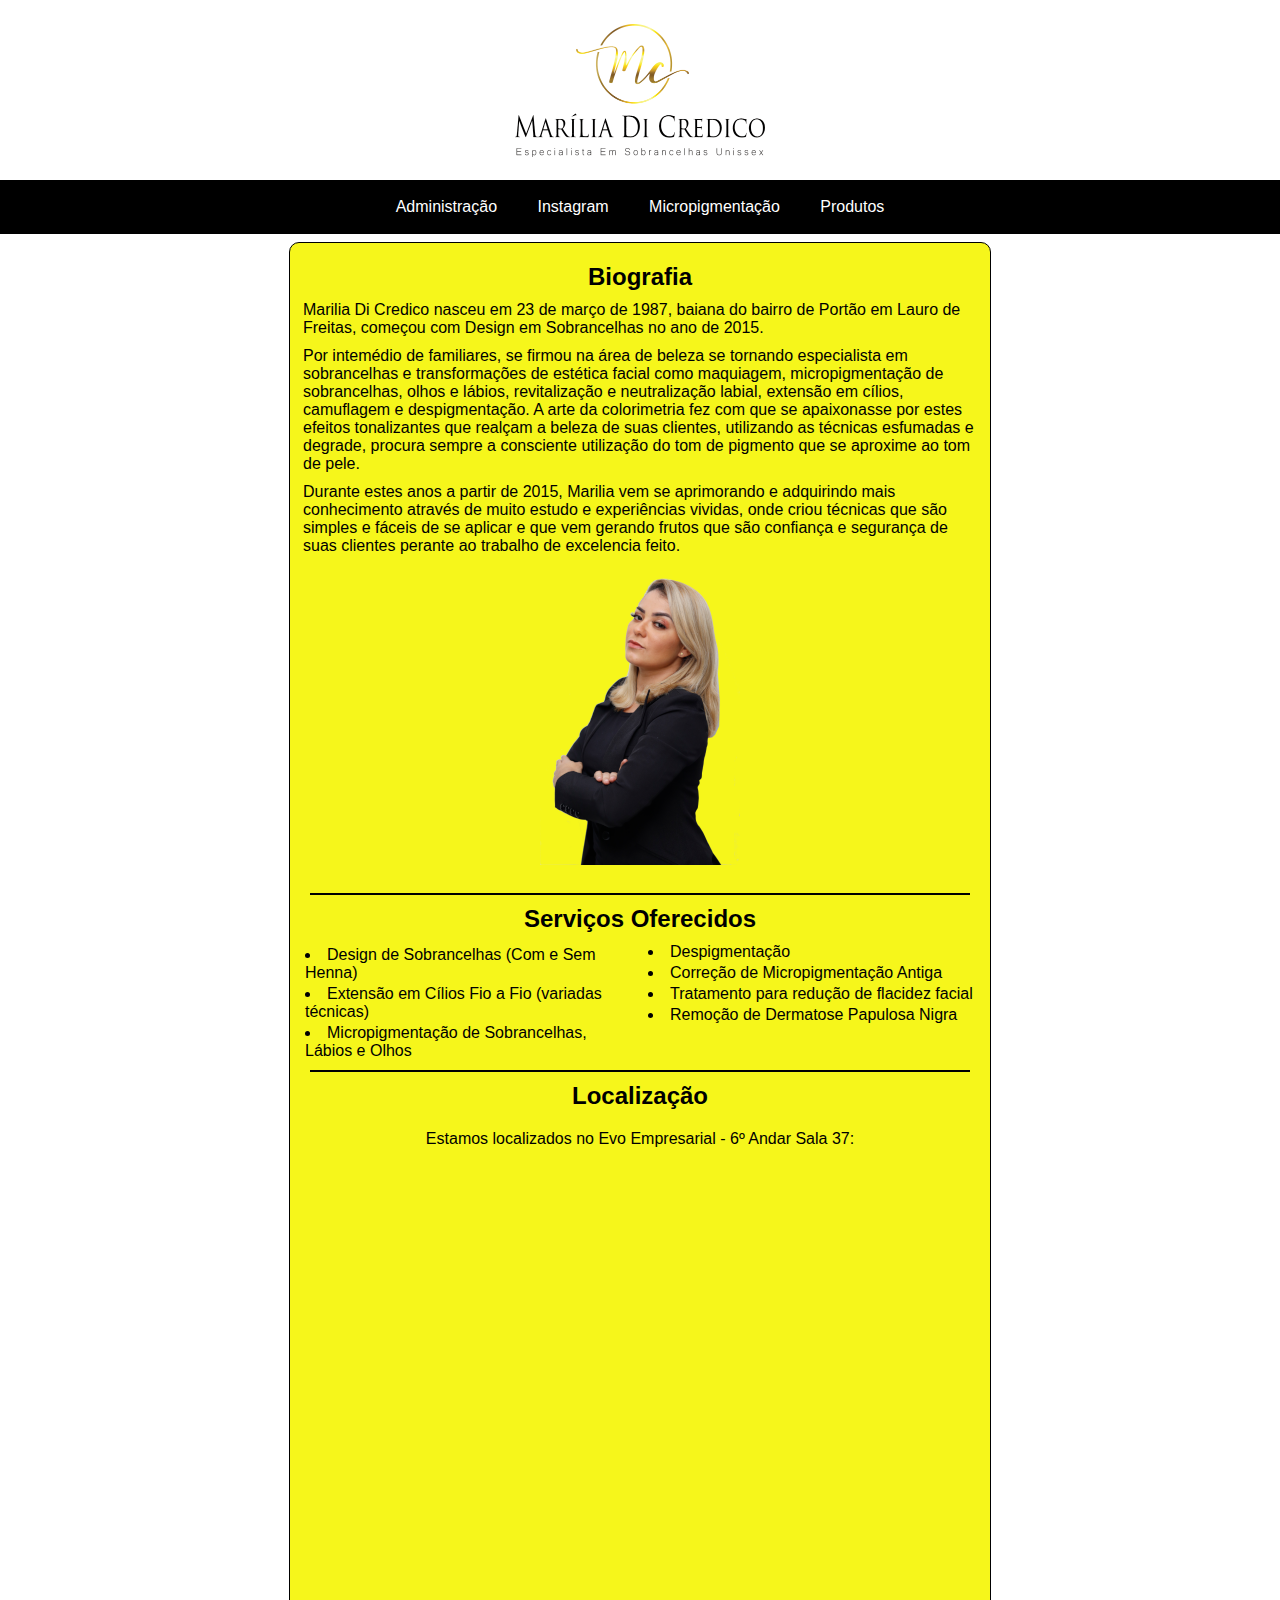
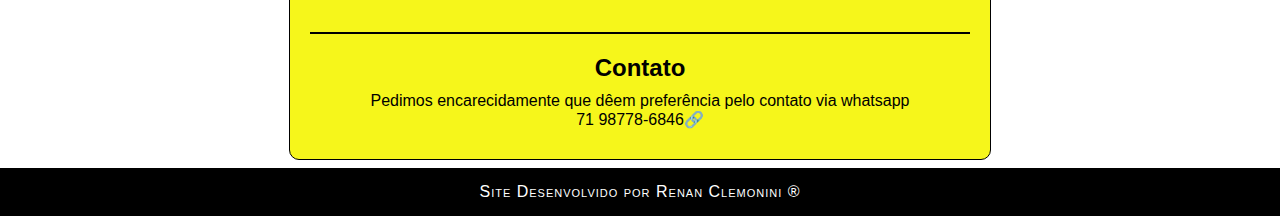
<file: index.html>
<!DOCTYPE html>
<html lang="pt-br">
<head>
    <meta charset="UTF-8">
    <meta http-equiv="X-UA-Compatible" content="IE=edge">
    <meta name="viewport" content="width=device-width, initial-scale=1.0">
    <link rel="stylesheet" href="https://fonts.googleapis.com/css2?family=Material+Symbols+Outlined:opsz,wght,FILL,GRAD@20..48,100..700,0..1,-50..200" />
    <link rel="shortcut icon" href="favicon.ico" type="image/x-icon">
    <link rel="stylesheet" href="css/mobile-first.css">
    <link rel="stylesheet" href="css/general.css">
    <script src="./js/index.js"></script>
    <title>Marília Di Credico - Home</title>
</head>
<body onresize="mudouTamanho()">
    <header id="container">
        
    </header>
    <span id="menuBurguer" class="material-symbols-outlined" onclick="clickMenu()">
        menu 
    </span>
    <menu id="itensMenu">
        <ul>
            <li><a href="adm.html" target="_self">Administração</a></li>
            <li><a href="https://www.instagram.com/mariliadicredico.bioestetica/" target="_blank">Instagram</a></li>
            <li><a href="micropig.html" target="_self">Micropigmentação</a></li>
            <li><a href="produtos.html" target="_self">Produtos</a></li>
        </ul>
    </menu>
    <main>
        <article>
            <h2>Biografia</h2>

            <p>Marilia Di Credico nasceu em 23 de março de 1987, baiana do bairro de Portão em Lauro de Freitas, começou com Design em Sobrancelhas no ano de 2015.</p>
            <p>Por intemédio de familiares, se firmou na área de beleza se tornando especialista em sobrancelhas e transformações de estética facial como maquiagem, micropigmentação de sobrancelhas, olhos e lábios, revitalização e neutralização labial, extensão em cílios, camuflagem e despigmentação. A arte da colorimetria fez com que se apaixonasse por estes efeitos tonalizantes que realçam a beleza de suas clientes, utilizando as técnicas esfumadas e degrade, procura sempre a consciente utilização do tom de pigmento que se aproxime ao tom de pele.</p>
            <p>Durante estes anos a partir de 2015, Marilia vem se aprimorando e adquirindo mais conhecimento através de muito estudo e experiências vividas, onde criou técnicas que são simples e fáceis de se aplicar e que vem gerando frutos que são confiança e segurança de suas clientes perante ao trabalho de excelencia feito.</p>

            <img src="imagens/marytransp200.png" alt="Mary">
            <br>
            <hr>

            <h2>Serviços Oferecidos</h2>
            <ul>
                <li>Design de Sobrancelhas (Com e Sem Henna)</li>
                <li>Extensão em Cílios Fio a Fio (variadas técnicas)</li>
                <li>Micropigmentação de Sobrancelhas, Lábios e Olhos</li>
                <li>Despigmentação</li>
                <li>Correção de Micropigmentação Antiga</li>
                <li>Tratamento para redução de flacidez facial</li>
                <li>Remoção de Dermatose Papulosa Nigra</li>
            </ul>

            <hr>
            <h2>Localização</h2>

            <div class="map">
                <p>Estamos localizados no Evo Empresarial - 6º Andar Sala 37:</p>
                <iframe src="https://www.google.com/maps/embed?pb=!1m14!1m8!1m3!1d15557.58734089737!2d-38.3041464!3d-12.8821851!3m2!1i1024!2i768!4f13.1!3m3!1m2!1s0x0%3A0xa782f5e2fa53f7b2!2sMar%C3%ADlia%20Di%20Credico%20-%20Especialista%20em%20Sobrancelhas%20Unissex!5e0!3m2!1spt-BR!2sbr!4v1653165193764!5m2!1spt-BR!2sbr" width="780" height="450" style="border:0;" allowfullscreen="" loading="lazy" referrerpolicy="no-referrer-when-downgrade"></iframe>
            </div>
            <hr>

            <div class="contato">
                <h2>Contato</h2>
                <p>Pedimos encarecidamente que dêem preferência pelo contato via whatsapp <a class="wpp" href="https://api.whatsapp.com/send?1=pt_BR&phone=5571987786846" target="_blank">71 98778-6846&#x1F517</a></p>
            </div>
        </article>
    </main>
    <footer>
        <p>Site Desenvolvido por Renan Clemonini &reg;</p>
    </footer>
</body>
</html>
</file>
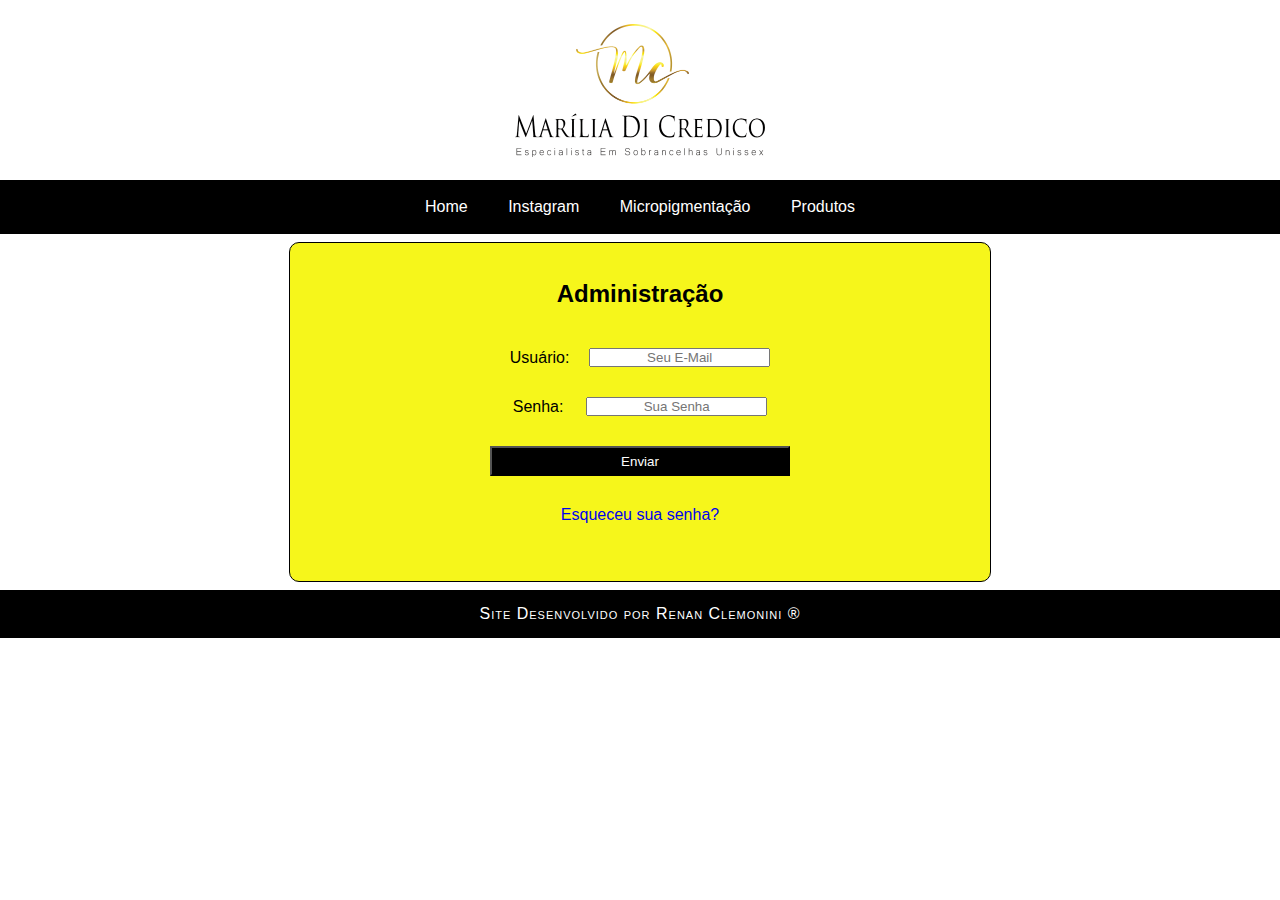
<file: adm.html>
<!DOCTYPE html>
<html lang="pt-br">
<head>
    <meta charset="UTF-8">
    <meta http-equiv="X-UA-Compatible" content="IE=edge">
    <meta name="viewport" content="width=device-width, initial-scale=1.0">
    <link rel="stylesheet" href="https://fonts.googleapis.com/css2?family=Material+Symbols+Outlined:opsz,wght,FILL,GRAD@20..48,100..700,0..1,-50..200" />
    <link rel="shortcut icon" href="favicon.ico" type="image/x-icon">
    <link rel="stylesheet" href="css/mobile-first.css">
    <link rel="stylesheet" href="css/general.css">
    <link rel="stylesheet" href="css/adm.css">
    <script src="./js/index.js"></script>
    <title>Marília Di Credico - Administração</title>
</head>
<body onresize="mudouTamanho()">
    <header id="container">
        
    </header>
    <span id="menuBurguer" class="material-symbols-outlined" onclick="clickMenu()">
        menu
    </span>
    <menu id="itensMenu">
        <ul>
            <li><a href="index.html" target="_self">Home</a></li>
            <li><a href="https://www.instagram.com/mariliadicredico.bioestetica/" target="_blank">Instagram</a></li>
            <li><a href="micropig.html">Micropigmentação</a></li>
            <li><a href="produtos.html">Produtos</a></li>
        </ul>
    </menu>
    <main id="mainAdm">
        <article>
            <h2>Administração</h2>
            <form id="formulario" action="#" method="post">
                <div id="formulario2">
                    <div id="itensFormulario">
                        <label for="iEmail">Usuário: </label>
                        <input type="email" name="email" id="iEmail" placeholder="Seu E-Mail" size="20" maxlength="30">
                    </div>
                    <div id="itensFormulario">
                        <label for="iSenha">Senha: </label>
                        <input type="password" name="senha" id="iSenha" placeholder="Sua Senha" size="20">
                    </div>
                    <div id="itensFormulario">
                        <input id="itemSubmit" type="submit" value="Enviar">
                    </div>
                    <div id="itensFormulario">
                        <p><a href="#">Esqueceu sua senha?</a></p>
                    </div>
                </div>
            </form>
        </article>
    </main>
    <footer>
        <p>Site Desenvolvido por Renan Clemonini &reg;</p>
    </footer>
</body>
</html>
</file>
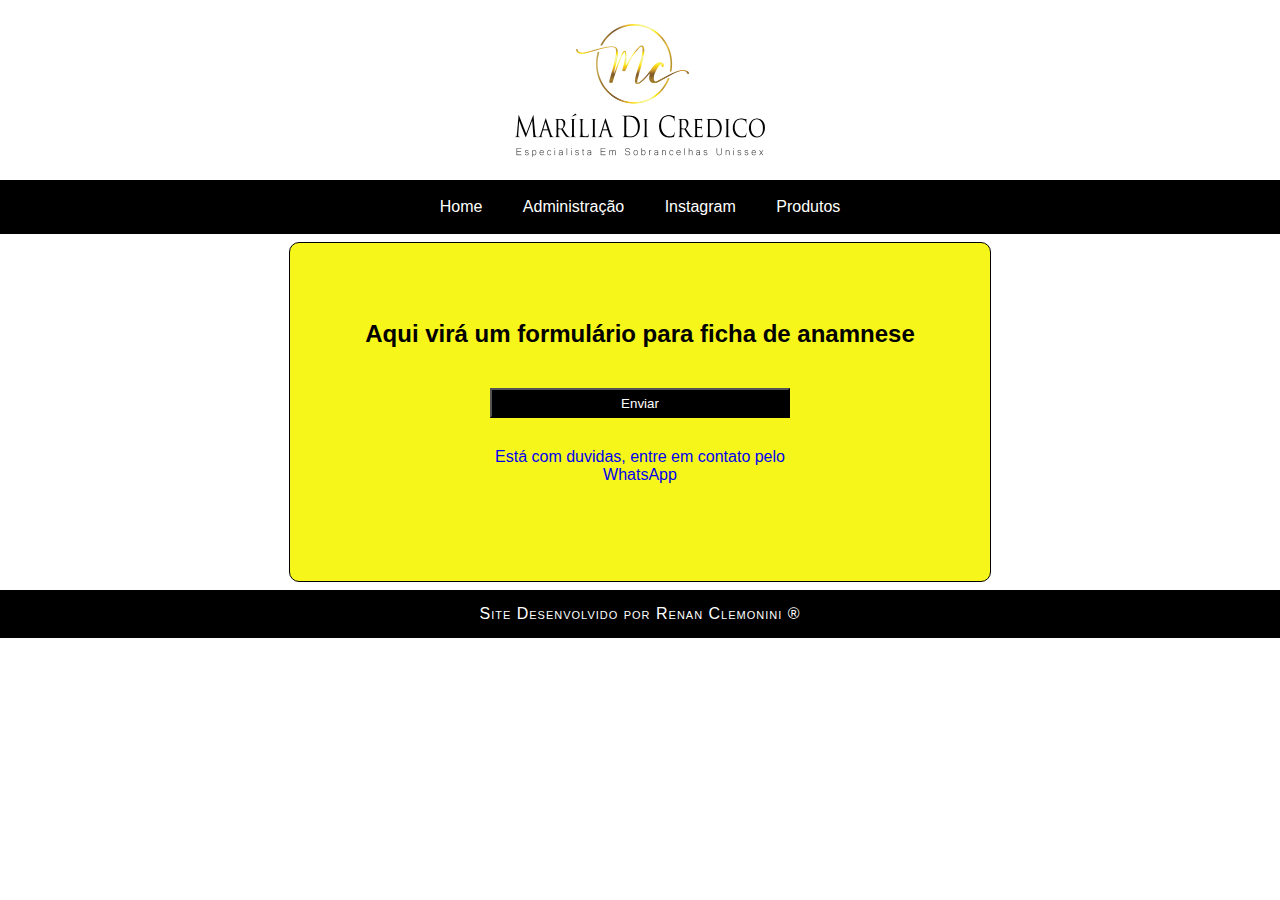
<file: micropig.html>
<!DOCTYPE html>
<html lang="pt-br">
<head>
    <meta charset="UTF-8">
    <meta http-equiv="X-UA-Compatible" content="IE=edge">
    <meta name="viewport" content="width=device-width, initial-scale=1.0">
    <link rel="stylesheet" href="https://fonts.googleapis.com/css2?family=Material+Symbols+Outlined:opsz,wght,FILL,GRAD@20..48,100..700,0..1,-50..200" />
    <link rel="shortcut icon" href="favicon.ico" type="image/x-icon">
    <link rel="stylesheet" href="css/mobile-first.css">
    <link rel="stylesheet" href="css/general.css">
    <link rel="stylesheet" href="css/adm.css">
    <script src="./js/index.js"></script>
    <title>Marília Di Credico - Micropigmentação</title>
</head>
<body onresize="mudouTamanho()">
    <header id="container">
        
    </header>
    <span id="menuBurguer" class="material-symbols-outlined" onclick="clickMenu()">
        menu
    </span>
    <menu id="itensMenu">
        <ul>
            <li><a href="index.html" target="_self">Home</a></li>
            <li><a href="adm.html">Administração</a></li>
            <li><a href="https://www.instagram.com/mariliadicredico.bioestetica/" target="_blank">Instagram</a></li>
            <li><a href="produtos.html">Produtos</a></li>
        </ul>
    </menu>
    <main id="mainAdm">
        <article>
            <h2>Aqui virá um formulário para ficha de anamnese</h2>
            <form id="formulario" action="#" method="post">
                <div id="formulario2">
                    
                    <div id="itensFormulario">
                        <input id="itemSubmit" type="submit" value="Enviar">
                    </div>
                    <div id="itensFormulario">
                        <p style="text-align: center;"><a href="https://api.whatsapp.com/send?1=pt_BR&phone=5571987786846" target="_blank">Está com duvidas, entre em contato pelo WhatsApp</a></p>
                    </div>
                </div>
            </form>
        </article>
    </main>
    <footer>
        <p>Site Desenvolvido por Renan Clemonini &reg;</p>
    </footer>
</body>
</html>
</file>
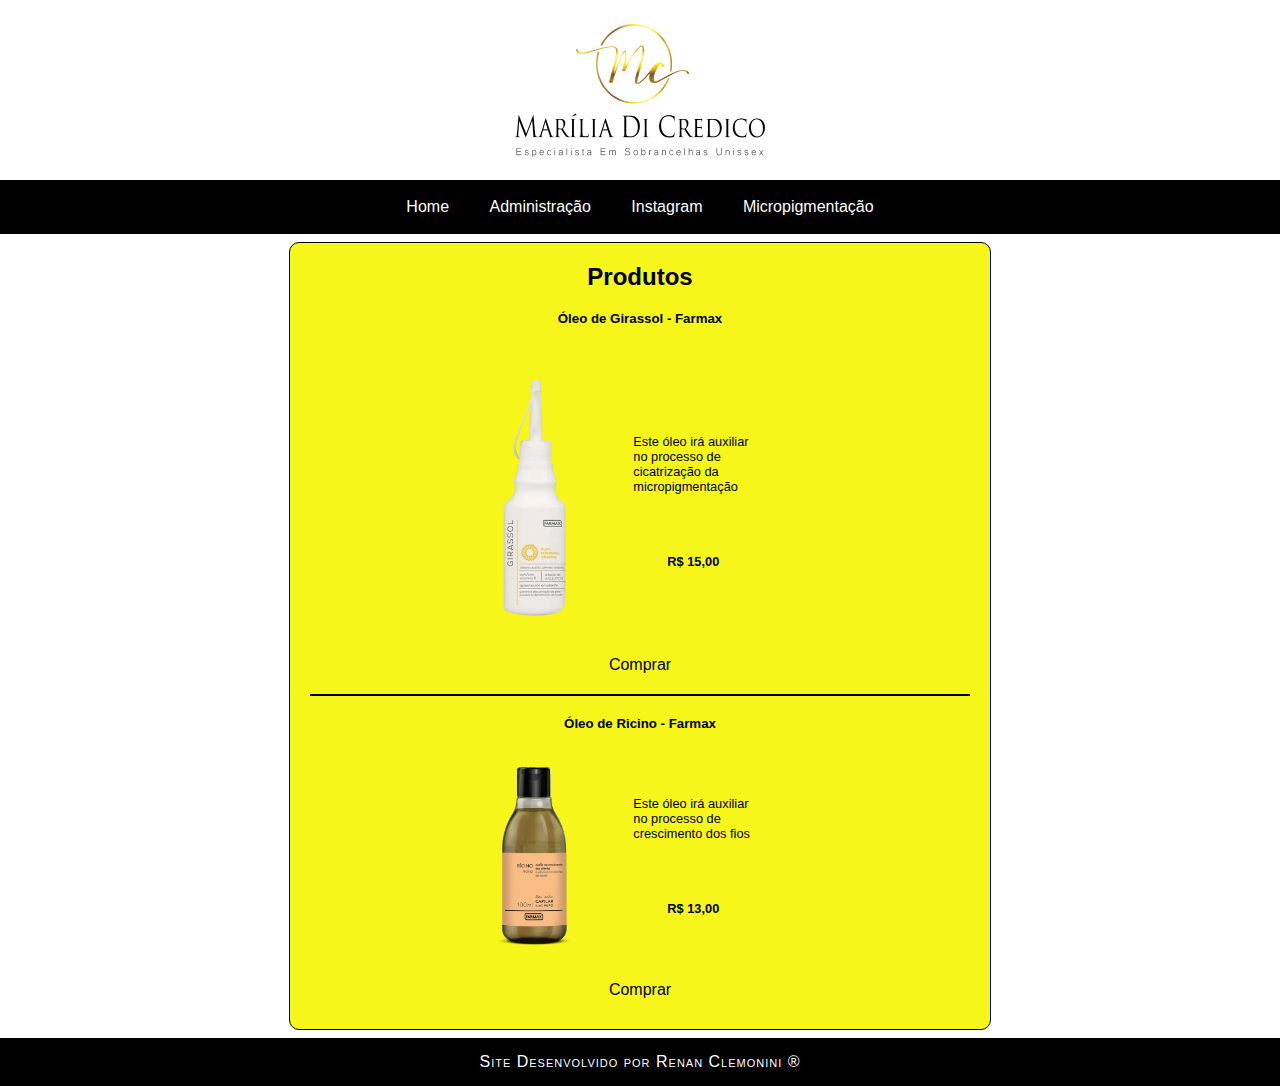
<file: produtos.html>
<!DOCTYPE html>
<html lang="pt-br">
<head>
    <meta charset="UTF-8">
    <meta http-equiv="X-UA-Compatible" content="IE=edge">
    <meta name="viewport" content="width=device-width, initial-scale=1.0">
    <link rel="stylesheet" href="https://fonts.googleapis.com/css2?family=Material+Symbols+Outlined:opsz,wght,FILL,GRAD@20..48,100..700,0..1,-50..200" />
    <link rel="shortcut icon" href="favicon.ico" type="image/x-icon">
    <link rel="stylesheet" href="css/mobile-first.css">
    <link rel="stylesheet" href="css/general.css">
    <link rel="stylesheet" href="css/produtos.css">
    <script src="./js/index.js"></script>
    <title>Marília Di Credico - Produtos</title>
</head>
<body onresize="mudouTamanho()">
    <header id="container">
        
    </header>
    <span id="menuBurguer" class="material-symbols-outlined" onclick="clickMenu()">
        menu
    </span>
    <menu id="itensMenu">
        <ul>
            <li><a href="index.html" target="_self">Home</a></li>
            <li><a href="adm.html">Administração</a></li>
            <li><a href="https://www.instagram.com/mariliadicredico.bioestetica/" target="_blank">Instagram</a></li>
            <li><a href="micropig.html">Micropigmentação</a></li>
        </ul>
    </menu>
    <main>
        <article>
            <h2>Produtos</h2>
            <div id="caixaMaior">

                <div id="caixaProduto" class="primeiroProduto">
                    <h5 class="h5Primeiro">Óleo de Girassol - Farmax</h5>

                    <div id="produtoDescricao">
                        <img class="imagem" src="imagens/oleoGirassol.png" alt="oleoGirassol">
                        <div id="descricao">
                            <p>Este óleo irá auxiliar no processo de cicatrização da micropigmentação</p>
                            <p class="preco">R$ 15,00</p>
                        </div>
                    </div>

                    <p class="pDoPrimeiroProduto"><a href="#">Comprar</a></p>
                </div>

                <hr>

                <div id="caixaProduto" class="primeiroProduto">
                    <h5>Óleo de Ricino - Farmax</h5>

                    <div id="produtoDescricao">
                        <img class="imagem" src="imagens/oleoRicino.png" alt="oleoRicino">
                        <div id="descricao">
                            <p>Este óleo irá auxiliar no processo de crescimento dos fios</p>
                            <p class="preco">R$ 13,00</p>
                        </div>
                    </div>

                    <p><a href="#">Comprar</a></p>
                </div>

               

            </div>
        </article>
    </main>
    <footer>
        <p>Site Desenvolvido por Renan Clemonini &reg;</p>
    </footer>
</body>
</html>
</file>
<file: css/mobile-first.css>
@charset "UTF-8";

@import url('https://fonts.googleapis.com/css2?family=Cinzel:wght@400;500;600;700;800;900&display=swap');

@import url('https://fonts.googleapis.com/css2?family=Akshar:wght@300;400&display=swap');

@import url('https://fonts.googleapis.com/css2?family=Caveat:wght@400;500;600;700&display=swap');

:root{
    --cor0: #ffffff;
    --cor1: #f5f50bee;
    --cor2: #000000;
    
    --fonte-titulo: 'Cinzel', serif;
    --fonte-subtitulo: 'Akshar', sans-serif;
    --fonte-padrao: Arial, sans-serif;

    --fontsize-p-web: 1em;
    --fontsize-p-mobile: 0.8em;

    --fontsize-h2: 1.5em;

    --fontsize-usual: 1em;
}

*{
    margin: 0px;
    padding: 0px;
    font-family: var(--fonte-padrao);
}

header#container{
    height: 180px;
    background-image: url(../imagens/logocompleta_mary.png);
    background-repeat: no-repeat;
    background-position: center center;
    background-size: 250px;
}

span#menuBurguer{
    background-color: var(--cor2);
    color: #ffffff;
    display: block;
    text-align: center;
    padding: 10px;
    cursor: pointer;
}

span#menuBurguer:hover{
    color: var(--cor1);
}

menu{
    display: none;
}

menu > ul{
    list-style-type: none;
}

menu > ul > li > a{
    display: block;
    font-size: var(--fontsize-p-mobile);
    padding: 10px;
    margin: 8px;
    text-decoration: none;
    text-align: center;
    background-color: var(--cor2);
    color: var(--cor0);
    border-radius: 10px;
}

menu > ul > li > a:hover{
    color: var(--cor1);
}

main{
    width: 90vw;
    background-color: var(--cor1);
    margin: 8px auto;
    border: 1px solid var(--cor2);
    padding: 10px;
    border-radius: 10px;
}

article > h2{
    text-align: center;
    margin: 10px 0px;
}

article > p{
    margin: 10px 3px;
    font-size: var(--fontsize-p-mobile);
}

article > img{
    display: block;
    margin: auto;
}

article > ul{
    margin: 5px;
    list-style-position: inside;
    font-size: var(--fontsize-p-mobile);
    font-family: var(--fonte-padrao);
    text-align: center;
    text-decoration-color: rgba(0, 0, 0, 0.418);
    columns: 2;
    font-weight: normal;
}

article > ul > li{
    margin: 3px 0px;
}

hr{
    margin: 10px;
    border: 1px solid var(--cor2);
}

div.map{
    padding: 10px;
    text-align: center;
}

div.map > p{
    margin-bottom: 10px;
}

iframe{
    width: 100%;
}

.contato{
    text-align: center;
    margin: 10px;
    padding: 10px;
}

.contato > h2{
    margin-bottom: 10px;
}

article > a{
    font-size: var(--fontsize-p-mobile);
    color: black;
}

a.wpp{
    color: var(--cor2);
    display: inline-block;
    transition-duration: .3s;
    font-weight: normal;
    text-decoration: none;
    font-size: var(--fontsize-usual);
}

a.wpp:hover{
    background-color: black;
    padding: 5px;
    border-radius: 5px;
    color: white;
    text-decoration: underline;
}

footer{
    background-color: var(--cor2);
    color: var(--cor0);
    font-size: var(--fontsize-p-mobile);
    font-variant: small-caps;
    text-align: center;
    padding: 10px 0px;
    letter-spacing: 1px;
}
</file>
<file: css/general.css>
@charset "UTF-8";

@media only screen and (min-width: 768px){
    span#menuBurguer{
        display: none;
    }

    menu{
        display: block;
        text-align: center;
    }

    menu > ul{
        
        background-color: black;
    }

    menu > ul > li {
        display: inline-block;
    }

    menu > ul > li > a{
        font-size: var(--fontsize-p-web);
    }

    menu > ul > li > a:hover{
        color: var(--cor1);
        background-color: var(--cor2);
        text-decoration: underline;
    }

    main{
        width: 680px;
    }

    #mainAdm{
        height: 305px;
    }

    article > p{
        font-size: var(--fontsize-p-web);
    }

    article > ul{
        font-size: var(--fontsize-p-web);
        text-align: left;
    }

    .h5Primeiro{
        margin-bottom: 50px;
    }

    div#descricao > p{
        font-size: var(--fontsize-p-web);
    }

    .pDoPrimeiroProduto{
        margin-top: 30px;
    }

    .imagem{
        width: 100px;
    }

    div#caixaProduto > p{
        font-size: var(--fontsize-p-web);
    }

    footer{
        padding: 15px 0px;
        font-size: var(--fontsize-p-web);
    }
}
</file>
<file: css/adm.css>
@charset "UTF-8";

:root{
    --cor0: #ffffff;
    --cor1: #f5f50bee;
    --cor2: #000000;
    
    --fonte-titulo: 'Cinzel', serif;
    --fonte-subtitulo: 'Akshar', sans-serif;
    --fonte-padrao: Arial, sans-serif;

    --fontsize-p-web: 1em;
    --fontsize-p-mobile: 0.8em;

    --fontsize-h2: 1.5em;

    --fontsize-usual: 1em;
}

#mainAdm{
    height: 318px;
    display: flex;
    flex-direction: column;
    align-items: center;
    justify-content: space-evenly;
}

#formulario{
    display: flex;
    flex-direction: column;
    align-items: center;
}

#itensFormulario{
    width: 300px;
    margin: 30px 0px;
    display: flex;
    align-items: center;
    justify-content: space-evenly;
}

#itensFormulario > input{
    text-align: center;
}

#itemSubmit{
    width: 100%;
    height: 30px;
    color: white;
    background-color: var(--cor2);
    cursor: pointer;
}

#itensFormulario > p > a{
    text-decoration: none;
}

#itensFormulario > p > a:hover{
    text-decoration: underline;
    color: var(--cor2);
}
</file>
<file: css/produtos.css>
@charset "UTF-8";

div#caixaProduto{
    padding: 10px 0px;
    margin: 10px 0px;
    display: flex;
    flex-direction: column;
    align-items: center;
}

div#produtoDescricao{
    width: 350px;
    height: 250px;
    display: flex;
    align-items: center;
    justify-content: space-evenly;
}

div#descricao{
    width: 180px;
    display: flex;
    flex-direction: column;
    align-items: center;
}

div#descricao > p{
    margin: 30px;
    text-align: left;
    font-size: var(--fontsize-p-mobile);
}

.preco{
    font-weight: bold;
}

.primeiroProduto{
    margin-top: 0px;
}

.imagem{
    width: 75px;
    margin: 10px 0px;
}

div#caixaProduto > p > a{
    font-weight: normal;
    color: var(--cor2);
    text-decoration: none;
}

div#caixaProduto > p > a:hover{
    text-decoration: underline;
    font-weight: bold;
}
</file>
